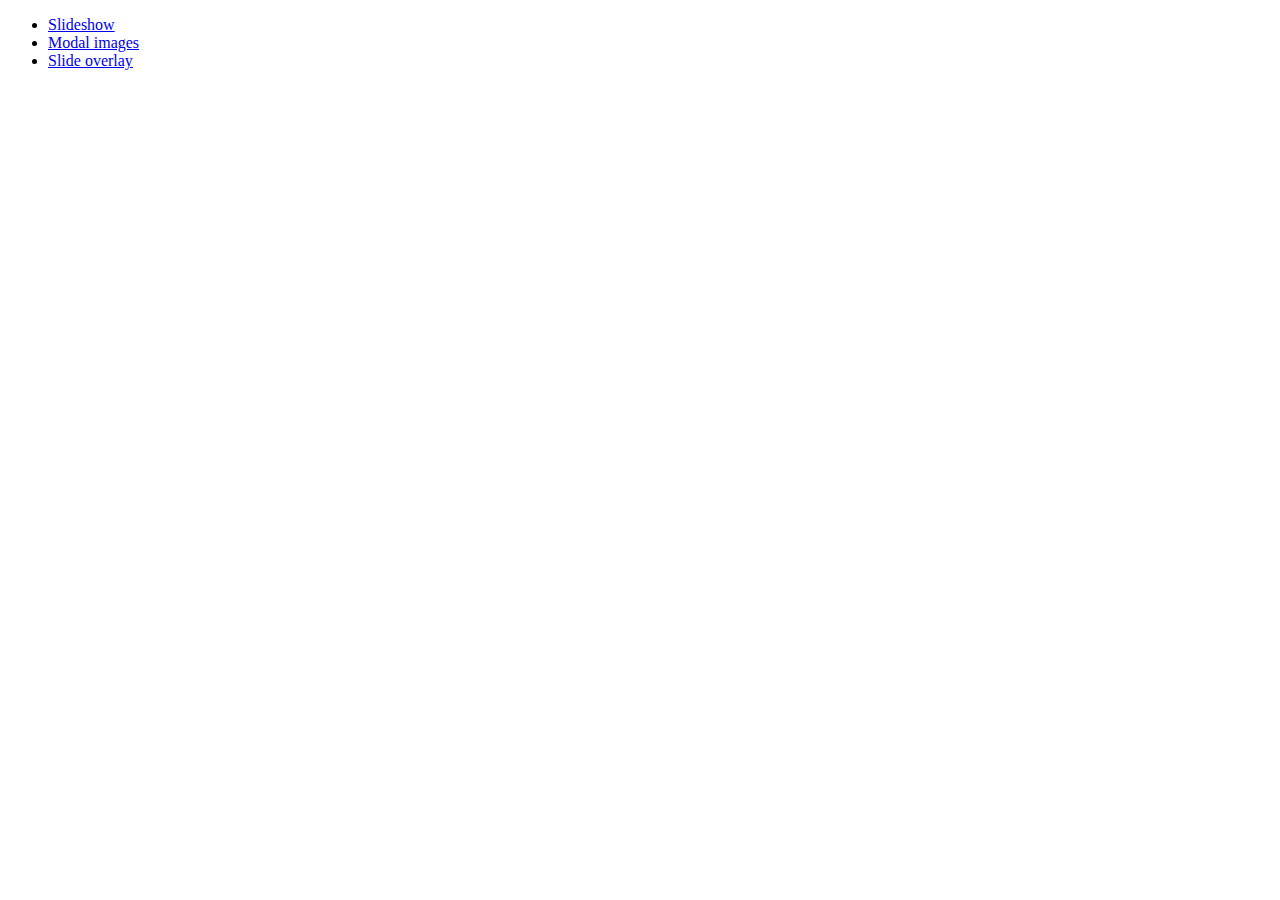
<file: index.html>
<!DOCTYPE html>
<html lang="en">
<head>
    <meta charset="UTF-8">
    <meta http-equiv="X-UA-Compatible" content="IE=edge">
    <meta name="viewport" content="width=device-width, initial-scale=1.0">
    <title>JS - Gallery</title>
</head>
    <body>
        <ul>
            <li><a href="pages/slideshow.html">Slideshow</a></li>
            <li><a href="pages/modalimages.html">Modal images</a></li>
            <li><a href="pages/slideoverlay.html">Slide overlay</a></li>
        </ul>
    </body>
</html>
</file>
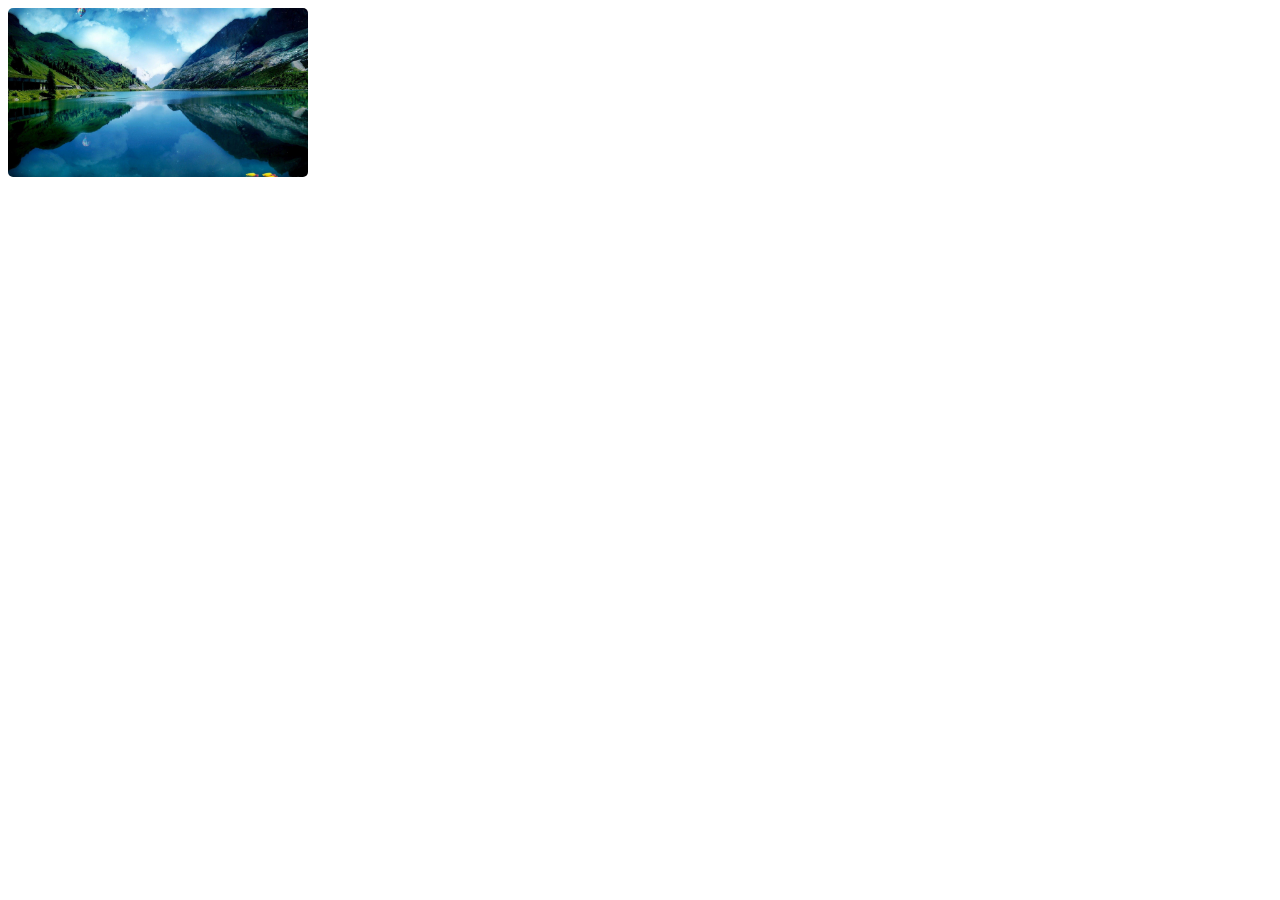
<file: pages/modalimages.html>
<!DOCTYPE html>
<html lang="en">
<head>
    <meta charset="UTF-8">
    <meta http-equiv="X-UA-Compatible" content="IE=edge">
    <meta name="viewport" content="width=device-width, initial-scale=1.0">
    <title>Modal images</title>
    <link rel="stylesheet" href="../style/modalimages.css">
</head>
<body>
    <img id="myImg" src="../img/120853.jpg" alt="Lake amongst the mountains" style="width:100%;max-width:300px">

    <!-- The Modal -->
    <div id="myModal" class="modal">
        <span class="close">&times;</span>
        <img class="modal-content" id="img01">
        <div id="caption"></div>
    </div>
    <script src="../js/modalimages.js"></script>
</body>
</html>
</file>
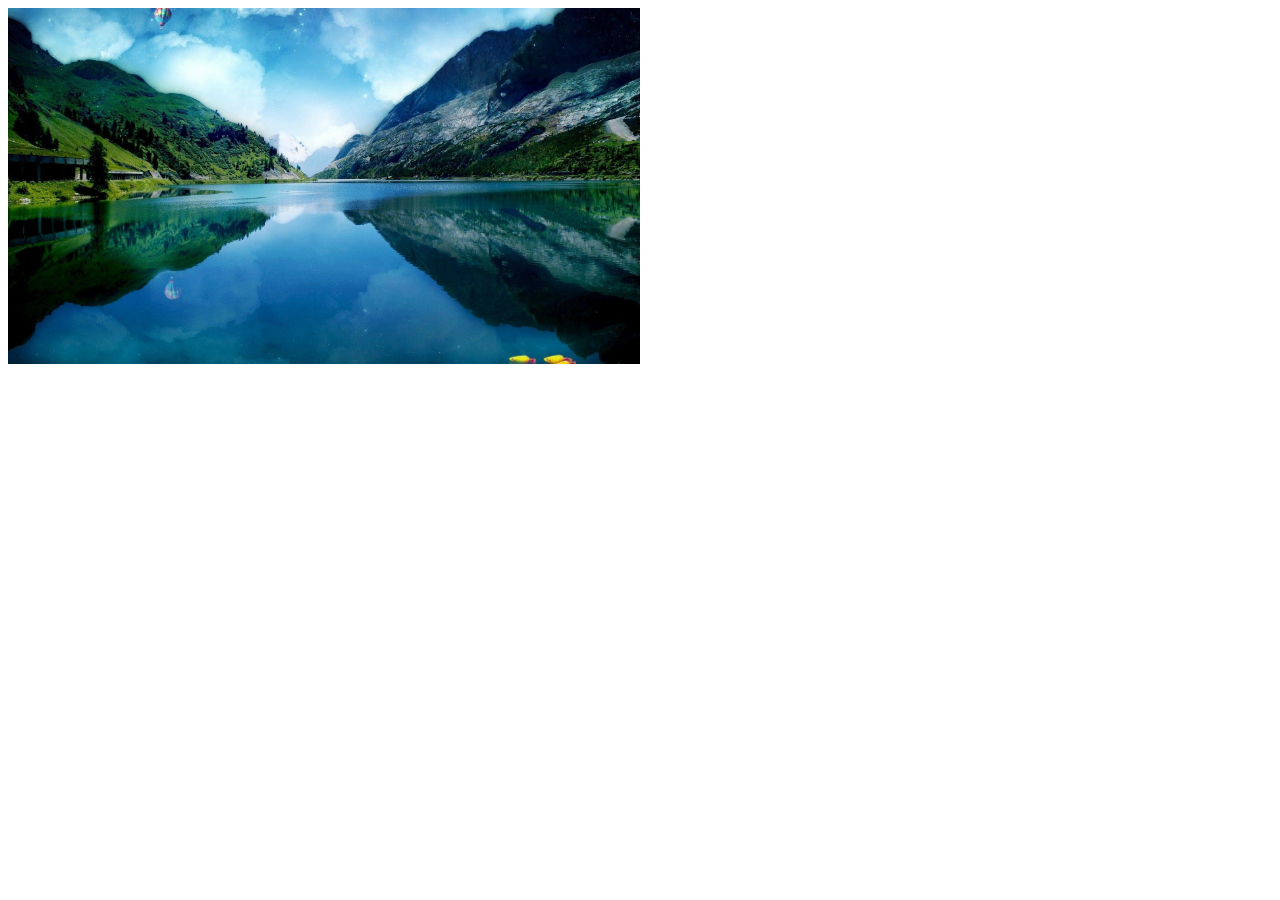
<file: pages/slideoverlay.html>
<!DOCTYPE html>
<html lang="en">
<head>
    <meta charset="UTF-8">
    <meta http-equiv="X-UA-Compatible" content="IE=edge">
    <meta name="viewport" content="width=device-width, initial-scale=1.0">
    <title>Slide overlay</title>
    <link rel="stylesheet" href="../style/slideoverlay.css">
</head>
<body>
    <div class="container">
        <img src="../img/120853.jpg" alt="Lake amongst the mountains" class="image">
        <div class="overlay">
          <div class="text">Lake amongst the mountains</div>
        </div>
      </div>
</body>
</html>
</file>
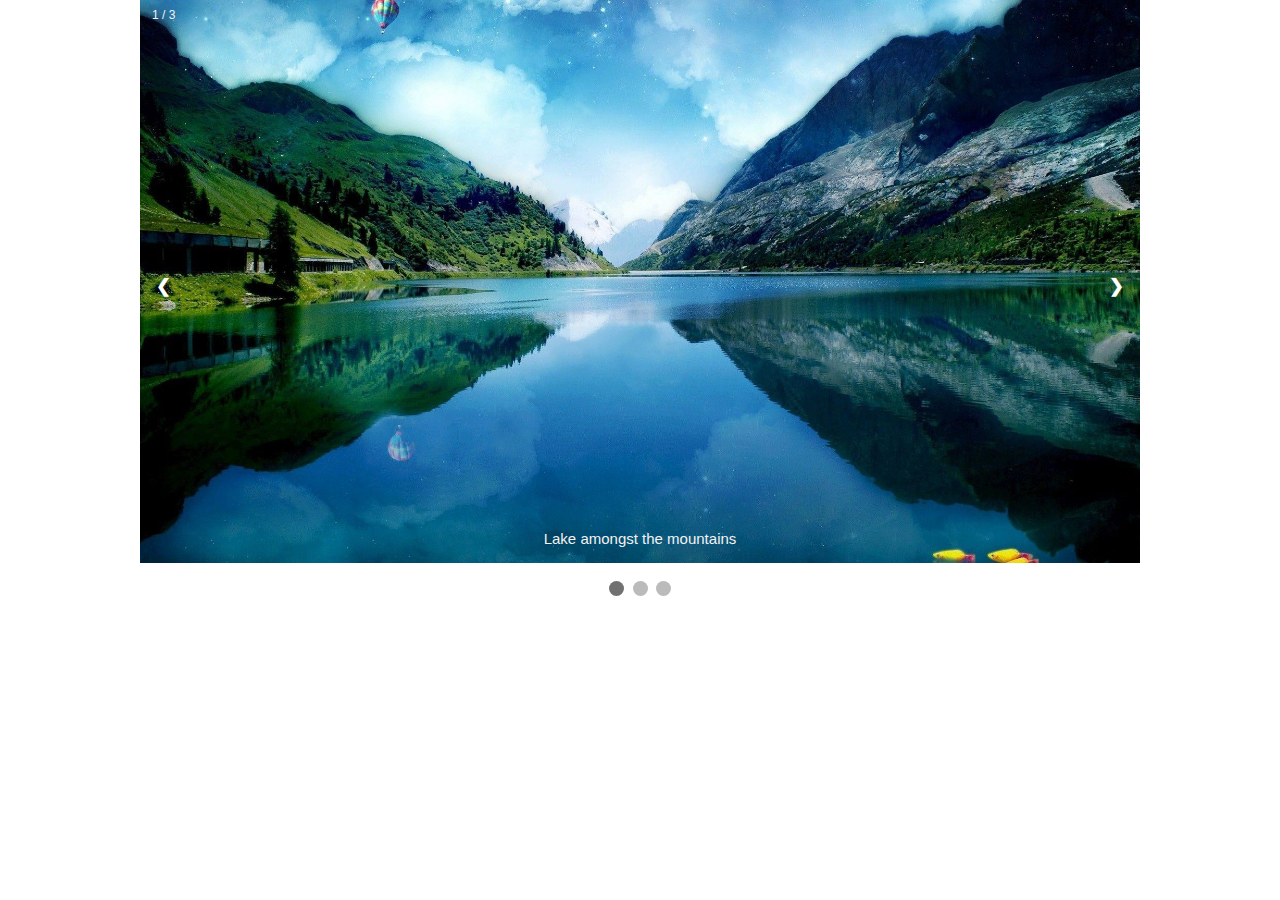
<file: pages/slideshow.html>
<!DOCTYPE html>
<html lang="en">
<head>
    <meta charset="UTF-8">
    <meta http-equiv="X-UA-Compatible" content="IE=edge">
    <meta name="viewport" content="width=device-width, initial-scale=1.0">
    <title>Slider</title>
    <link rel="stylesheet" href="../style/slideshow.css">
</head>
    <body>
        <div class="slideshow-container">

        <div class="mySlides fade">
        <div class="numbertext">1 / 3</div>
        <img src="../img/120853.jpg" style="width:100%">
        <div class="text">Lake amongst the mountains</div>
        </div>

        <div class="mySlides fade">
        <div class="numbertext">2 / 3</div>
        <img src="../img/120854.jpg" style="width:100%">
        <div class="text">Autumn river in the sunset</div>
        </div>

        <div class="mySlides fade">
        <div class="numbertext">3 / 3</div>
        <img src="../img/120869.jpg" style="width:100%">
        <div class="text">Mysterious red forest</div>
        </div>

        <a class="prev" onclick="plusSlides(-1)">❮</a>
        <a class="next" onclick="plusSlides(1)">❯</a>

        </div>
        <br>

        <div style="text-align:center">
            <span class="dot" onclick="currentSlide(1)"></span> 
            <span class="dot" onclick="currentSlide(2)"></span> 
            <span class="dot" onclick="currentSlide(3)"></span> 
        </div>
        <script src="../js/slideshow.js"></script>
    </body>
</html>
</file>
<file: style/modalimages.css>
body {font-family: Arial, Helvetica, sans-serif;}

#myImg {
  border-radius: 5px;
  cursor: pointer;
  transition: 0.3s;
}

#myImg:hover {opacity: 0.7;}

/* The Modal (background) */
.modal {
  display: none; /* Hidden by default */
  position: fixed; /* Stay in place */
  z-index: 1; /* Sit on top */
  padding-top: 100px; /* Location of the box */
  left: 0;
  top: 0;
  width: 100%; /* Full width */
  height: 100%; /* Full height */
  overflow: auto; /* Enable scroll if needed */
  background-color: rgb(0,0,0); /* Fallback color */
  background-color: rgba(0,0,0,0.9); /* Black w/ opacity */
}

/* Modal Content (image) */
.modal-content {
  margin: auto;
  display: block;
  width: 80%;
  max-width: 700px;
}

/* Caption of Modal Image */
#caption {
  margin: auto;
  display: block;
  width: 80%;
  max-width: 700px;
  text-align: center;
  color: #ccc;
  padding: 10px 0;
  height: 150px;
}

/* Add Animation */
.modal-content, #caption {  
  -webkit-animation-name: zoom;
  -webkit-animation-duration: 0.6s;
  animation-name: zoom;
  animation-duration: 0.6s;
}

@-webkit-keyframes zoom {
  from {-webkit-transform:scale(0)} 
  to {-webkit-transform:scale(1)}
}

@keyframes zoom {
  from {transform:scale(0)} 
  to {transform:scale(1)}
}

/* The Close Button */
.close {
  position: absolute;
  top: 15px;
  right: 35px;
  color: #f1f1f1;
  font-size: 40px;
  font-weight: bold;
  transition: 0.3s;
}

.close:hover,
.close:focus {
  color: #bbb;
  text-decoration: none;
  cursor: pointer;
}

/* 100% Image Width on Smaller Screens */
@media only screen and (max-width: 700px){
  .modal-content {
    width: 100%;
  }
}
</file>
<file: style/slideoverlay.css>
.container {
    position: relative;
    width: 50%;
  }
  
  .image {
    display: block;
    width: 100%;
    height: auto;
  }
  
  .overlay {
    position: absolute;
    bottom: 0;
    left: 0;
    right: 0;
    background-color: green;
    overflow: hidden;
    width: 100%;
    height: 0;
    transition: .5s ease;
  }
  
  .container:hover .overlay {
    height: 100%;
    opacity: 65%;
  }
  
  .text {
    color: white;
    font-size: 20px;
    position: absolute;
    top: 50%;
    left: 50%;
    -webkit-transform: translate(-50%, -50%);
    -ms-transform: translate(-50%, -50%);
    transform: translate(-50%, -50%);
    text-align: center;
  }
</file>
<file: style/slideshow.css>
* {box-sizing: border-box}
body {font-family: Verdana, sans-serif; margin:0}
.mySlides {display: none}
img {vertical-align: middle;}

/* Slideshow container */
.slideshow-container {
  max-width: 1000px;
  position: relative;
  margin: auto;
}

/* Next & previous buttons */
.prev, .next {
  cursor: pointer;
  position: absolute;
  top: 50%;
  width: auto;
  padding: 16px;
  margin-top: -22px;
  color: white;
  font-weight: bold;
  font-size: 18px;
  transition: 0.6s ease;
  border-radius: 0 3px 3px 0;
  user-select: none;
}

/* Position the "next button" to the right */
.next {
  right: 0;
  border-radius: 3px 0 0 3px;
}

/* On hover, add a black background color with a little bit see-through */
.prev:hover, .next:hover {
  background-color: rgba(0,0,0,0.8);
}

/* Caption text */
.text {
  color: #f2f2f2;
  font-size: 15px;
  padding: 8px 12px;
  position: absolute;
  bottom: 8px;
  width: 100%;
  text-align: center;
}

/* Number text (1/3 etc) */
.numbertext {
  color: #f2f2f2;
  font-size: 12px;
  padding: 8px 12px;
  position: absolute;
  top: 0;
}

/* The dots/bullets/indicators */
.dot {
  cursor: pointer;
  height: 15px;
  width: 15px;
  margin: 0 2px;
  background-color: #bbb;
  border-radius: 50%;
  display: inline-block;
  transition: background-color 0.6s ease;
}

.active, .dot:hover {
  background-color: #717171;
}

/* Fading animation */
.fade {
  animation-name: fade;
  animation-duration: 1.5s;
}

@keyframes fade {
  from {opacity: .4} 
  to {opacity: 1}
}

/* On smaller screens, decrease text size */
@media only screen and (max-width: 300px) {
  .prev, .next,.text {font-size: 11px}
}
</file>
